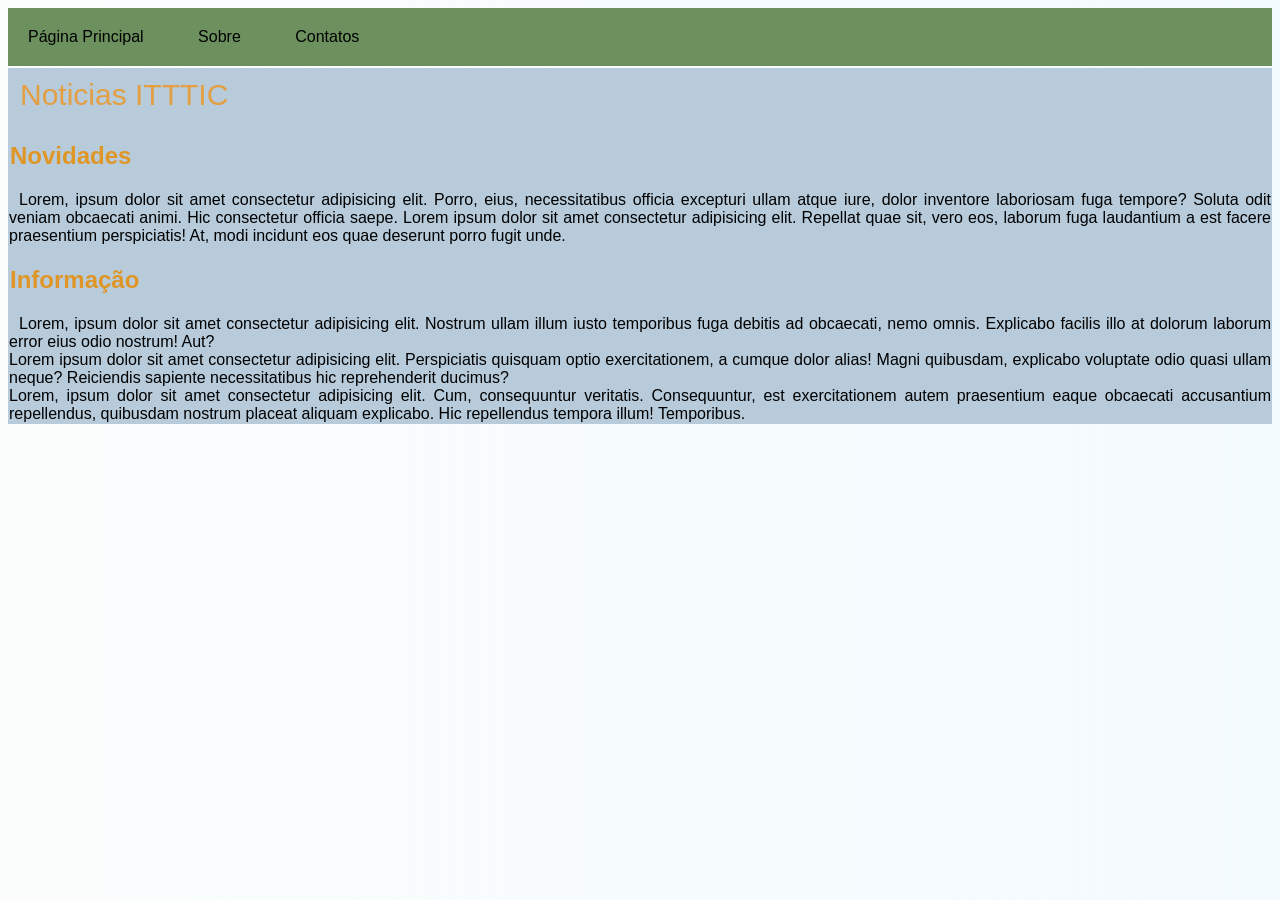
<file: ex2/index.html>
<!DOCTYPE html>
<html lang="pt-br">
<head>
    <meta charset="UTF-8">
    <meta name="viewport" content="width=device-width, initial-scale=1.0">
    <title>Praticando</title>
    <link rel="stylesheet" href="style.css">
</head>
<body>
<header>
    <nav>
        <a href="index.html">Página Principal</a>
        <a href="index.html">Sobre</a>
        <a href="index.html">Contatos</a>
    </nav>
</header>
    <section>
        <article>Noticias ITTTIC</article>
        <h2>Novidades</h2>
        <p>Lorem, ipsum dolor sit amet consectetur adipisicing elit. Porro, eius, necessitatibus officia excepturi ullam atque iure, dolor inventore laboriosam fuga tempore? Soluta odit veniam obcaecati animi. Hic consectetur officia saepe.
        Lorem ipsum dolor sit amet consectetur adipisicing elit. Repellat quae sit, vero eos, laborum fuga laudantium a est facere praesentium perspiciatis! At, modi incidunt eos quae deserunt porro fugit unde.
        </p>
        <h2>Informação</h2>
        <p>Lorem, ipsum dolor sit amet consectetur adipisicing elit. Nostrum ullam illum iusto temporibus fuga debitis ad obcaecati, nemo omnis. Explicabo facilis illo at dolorum laborum error eius odio nostrum! Aut?
<br>
            Lorem ipsum dolor sit amet consectetur adipisicing elit. Perspiciatis quisquam optio exercitationem, a cumque dolor alias! Magni quibusdam, explicabo voluptate odio quasi ullam neque? Reiciendis sapiente necessitatibus hic reprehenderit ducimus?
<br>
            Lorem, ipsum dolor sit amet consectetur adipisicing elit. Cum, consequuntur veritatis. Consequuntur, est exercitationem autem praesentium eaque obcaecati accusantium repellendus, quibusdam nostrum placeat aliquam explicabo. Hic repellendus tempora illum! Temporibus.
        </p>

    </section>

    <main>
        
    </main>
</body>
</html>
</file>
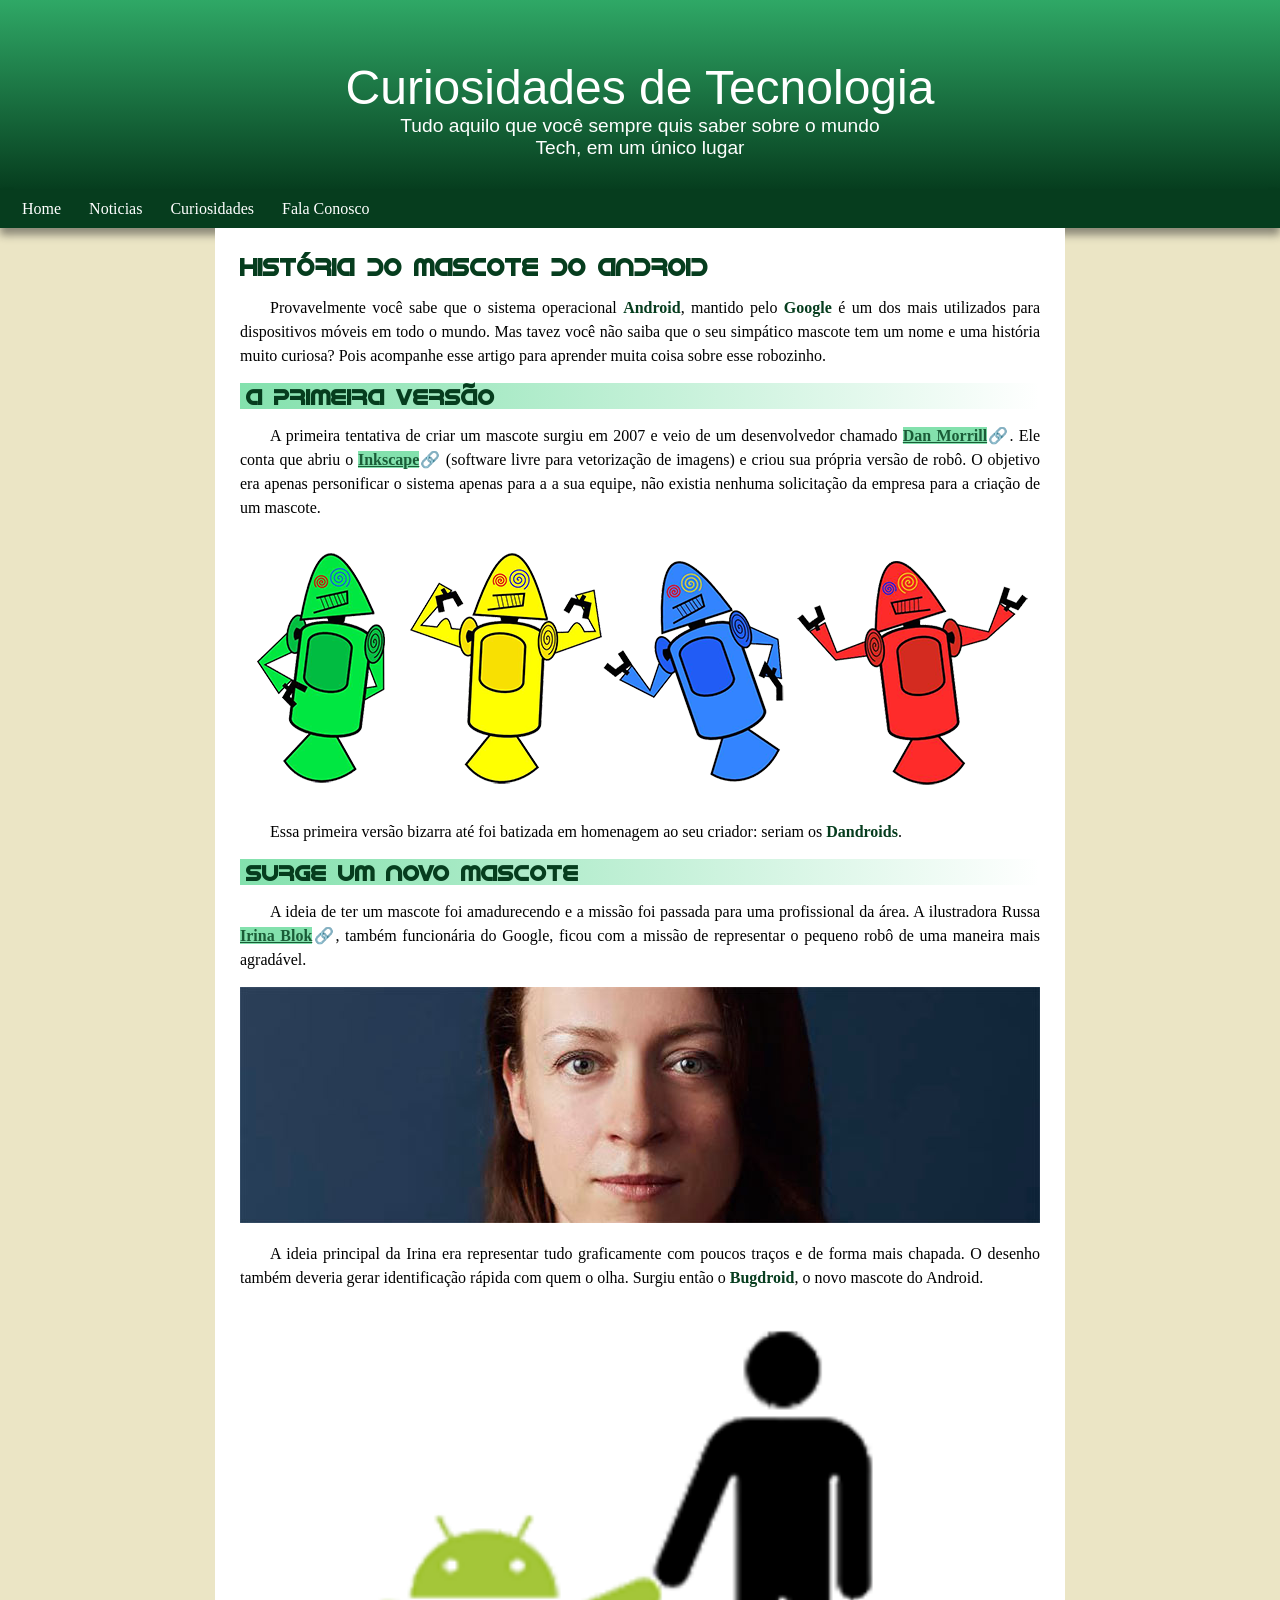
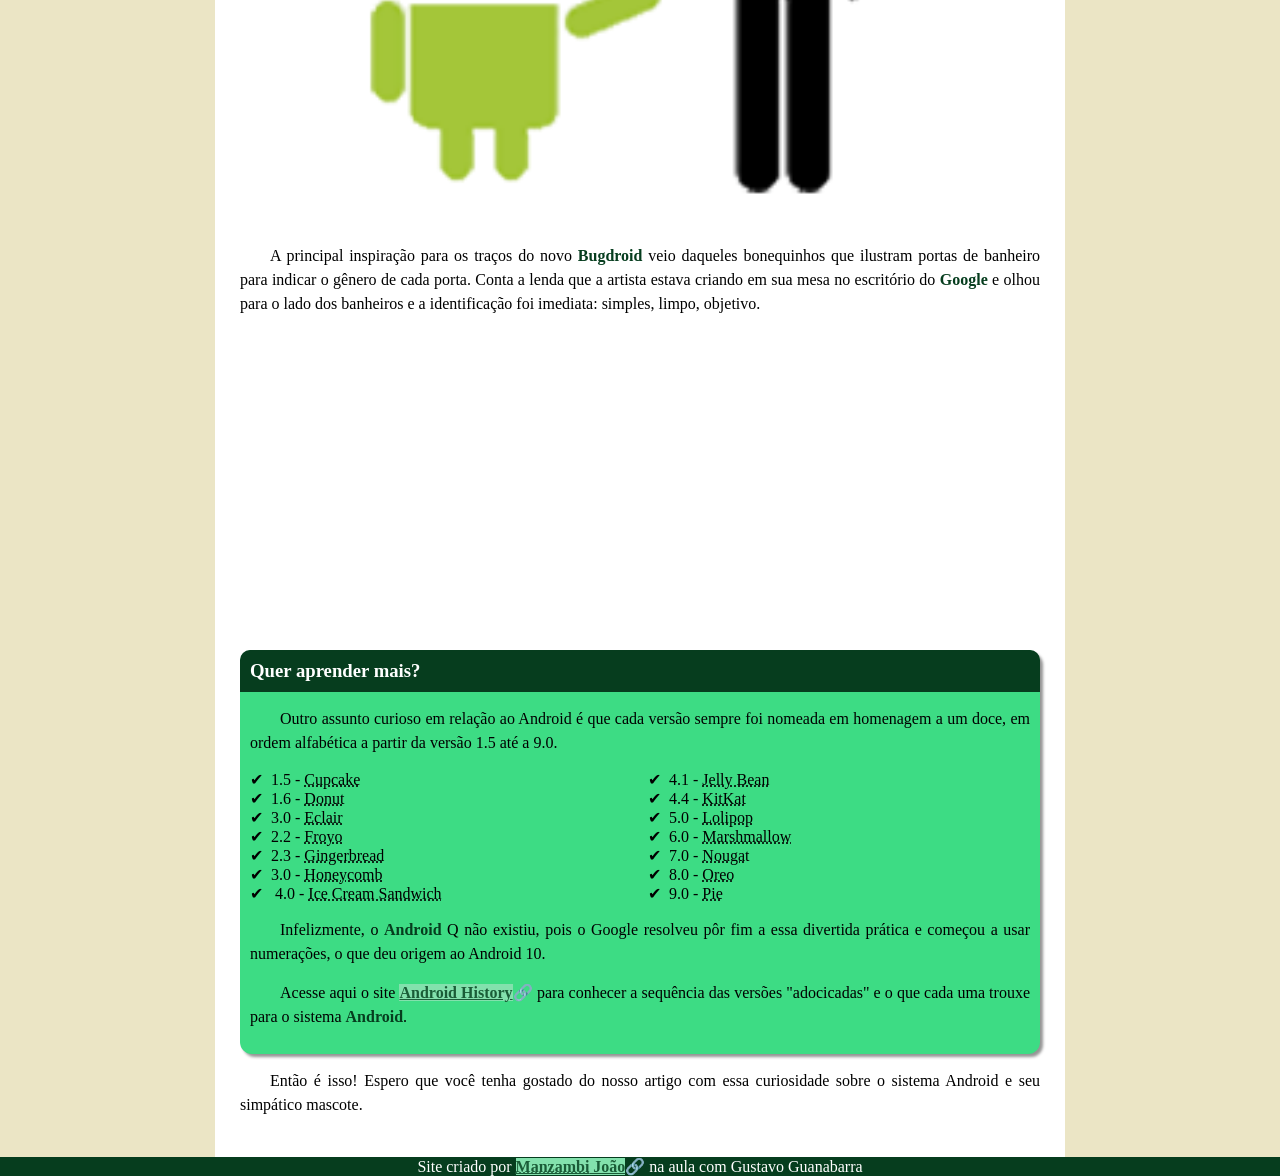
<file: Desafio/COM ELE/index.html>
<!DOCTYPE html>
<html lang="pt-br">
<head>
    <meta charset="UTF-8">
    <meta name="viewport" content="width=device-width, initial-scale=1.0">
    <title>Document</title>
    <link rel="shortcut icon" href="imagens/favicon.ico" type="image/x-icon">
    <link rel="stylesheet" href="estilo/style.css">

</head>
<body>
    <header>
        <h1>Curiosidades de Tecnologia</h1>
        <p>Tudo aquilo que você sempre quis saber sobre o mundo Tech, em um único lugar</p>
    </header>
    <nav>
        <a href="#">Home</a>
        <a href="#">Noticias</a>
        <a href="#">Curiosidades</a>
        <a href="#">Fala Conosco</a>
    </nav>
    <main>
<article>
            <h1>História do Mascote do Android</h1>

        <p>Provavelmente você sabe que o sistema operacional <strong>Android</strong>, mantido pelo <strong>Google</strong> é um dos mais utilizados para dispositivos móveis em todo o mundo. Mas tavez você não saiba que o seu simpático mascote tem um nome e uma história muito curiosa? Pois acompanhe esse artigo para aprender muita coisa sobre esse robozinho.</p>

        <h2>A primeira versão</h2>

        <p>A primeira tentativa de criar um mascote surgiu em 2007 e veio de um desenvolvedor chamado <a href="https://www.slashgear.com/1413520/original-android-mascot-logo-dan-morrill/" target="_blank">Dan Morrill</a>🔗. Ele conta que abriu o <a href="https://en.wikipedia.org/wiki/Inkscape" target="_blank">Inkscape</a>🔗 (software livre para vetorização de imagens) e criou sua própria versão de robô. O objetivo era apenas personificar o sistema apenas para a a sua equipe, não existia nenhuma solicitação da empresa para a criação de um mascote.</p>

      <picture>
            
            <source media="(max-width: 800px)" srcset="imagens/dan-droids-pq.png">
            <img src="imagens/dan-droids.png" alt="lamine">
        </picture>

        <p>Essa primeira versão bizarra até foi batizada em homenagem ao seu criador: seriam os <strong>Dandroids</strong>.</p>

        <h2>Surge um novo mascote</h2>

        <p>A ideia de ter um mascote foi amadurecendo e a missão foi passada para uma profissional da área. A ilustradora Russa <a href="https://www.irinablok.com/android" target="_blank">Irina Blok</a>🔗, também funcionária do Google, ficou com a missão de representar o pequeno robô de uma maneira mais agradável.</p>

         <picture>
            
            <source media="(max-width: 800px)" srcset="imagens/irina-blok-pq.jpg">
            <img src="imagens/irina-blok.jpg" alt="lamine">
        </picture>

        <p>A ideia principal da Irina era representar tudo graficamente com poucos traços e de forma mais chapada. O desenho também deveria gerar identificação rápida com quem o olha. Surgiu então o <strong>Bugdroid</strong>, o novo mascote do Android.</p>

        <img src="imagens/bugdroid.png" alt="Bugdroid">

        <p>A principal inspiração para os traços do novo <strong>Bugdroid</strong> veio daqueles bonequinhos que ilustram portas de banheiro para indicar o gênero de cada porta. Conta a lenda que a artista estava criando em sua mesa no escritório do <strong>Google</strong> e olhou para o lado dos banheiros e a identificação foi imediata: simples, limpo, objetivo.</p>
        
        <div class="video">

            <iframe width="560" height="315" src="https://www.youtube.com/embed/l2UDgpLz20M?si=1ZiLRA4psp4wfja4" title="YouTube video player" frameborder="0" allow="accelerometer; autoplay; clipboard-write; encrypted-media; gyroscope; picture-in-picture; web-share" referrerpolicy="strict-origin-when-cross-origin" allowfullscreen></iframe>
        
        </div>

         <aside>
             <h3>Quer aprender mais?</h3> 
             
                     <p>Outro assunto curioso em relação ao Android é que cada versão sempre foi nomeada em homenagem a um doce, em ordem alfabética a partir da versão 1.5 até a 9.0.</p>
             
                     <ul>
                         <li>1.5 - <abbr title="Bolo de coco">Cupcake</abbr></li>
                         <li>1.6 - <abbr title="Rosquinha">Donut</abbr></li>
                         <li>3.0 - <abbr title="Bomba">Eclair</abbr></li>
                         <li>2.2 - <abbr title="Iorgute congelado">Froyo</abbr></li>
                         <li>2.3 - <abbr title="Biscoito fe Gengibre">Gingerbread</abbr></li>
                         <li>3.0 - <abbr title="Favo de Mel">Honeycomb</abbr></li>
                         <li> 
                            4.0 - <abbr title="Saunduiche de Sorvete">Ice Cream Sandwich</abbr>
                        </li>
                         <li>4.1 - <abbr title="Jujuba">Jelly Bean</abbr></li>
                         <li>4.4 - <abbr title="KitKat">KitKat</abbr></li>
                         <li>5.0 - <abbr title="Pirolito">Lolipop</abbr></li>
                         <li>6.0 - <abbr title="Marshmallow">Marshmallow</abbr></li>
                         <li>7.0 - <abbr title="Torreno">Nouga</abbr>t</li>
                         <li>8.0 - <abbr title="Oreo">Oreo</abbr></li>
                         <li>9.0 - <abbr title="Torta">Pie</abbr></li>
                     </ul>
             
                     <p>Infelizmente, o <strong>Android</strong> Q não existiu, pois o Google resolveu pôr fim a essa divertida prática e começou a usar numerações, o que deu origem ao Android 10.</p>
             
                     <p>
                         Acesse aqui o site <a href="https://www.android.com/intl/en_uk/history/#/donut" target="_blank">Android History</a>🔗 para conhecer a sequência das versões "adocicadas" e o que cada uma trouxe para o sistema <strong>Android</strong>.  
                     </p>      
         </aside>

         <p>Então é isso! Espero que você tenha gostado do nosso artigo com essa curiosidade sobre o sistema Android e seu simpático mascote.</p>

</article>

    </main>
<footer>
    <p>Site criado por <a href="https://www.instagram.com/estowel01/" target="_blank"><abbr title="De Deus">Manzambi</abbr> João</a>🔗 na aula com Gustavo Guanabarra</p>
</footer>

</body>
</html>
</file>
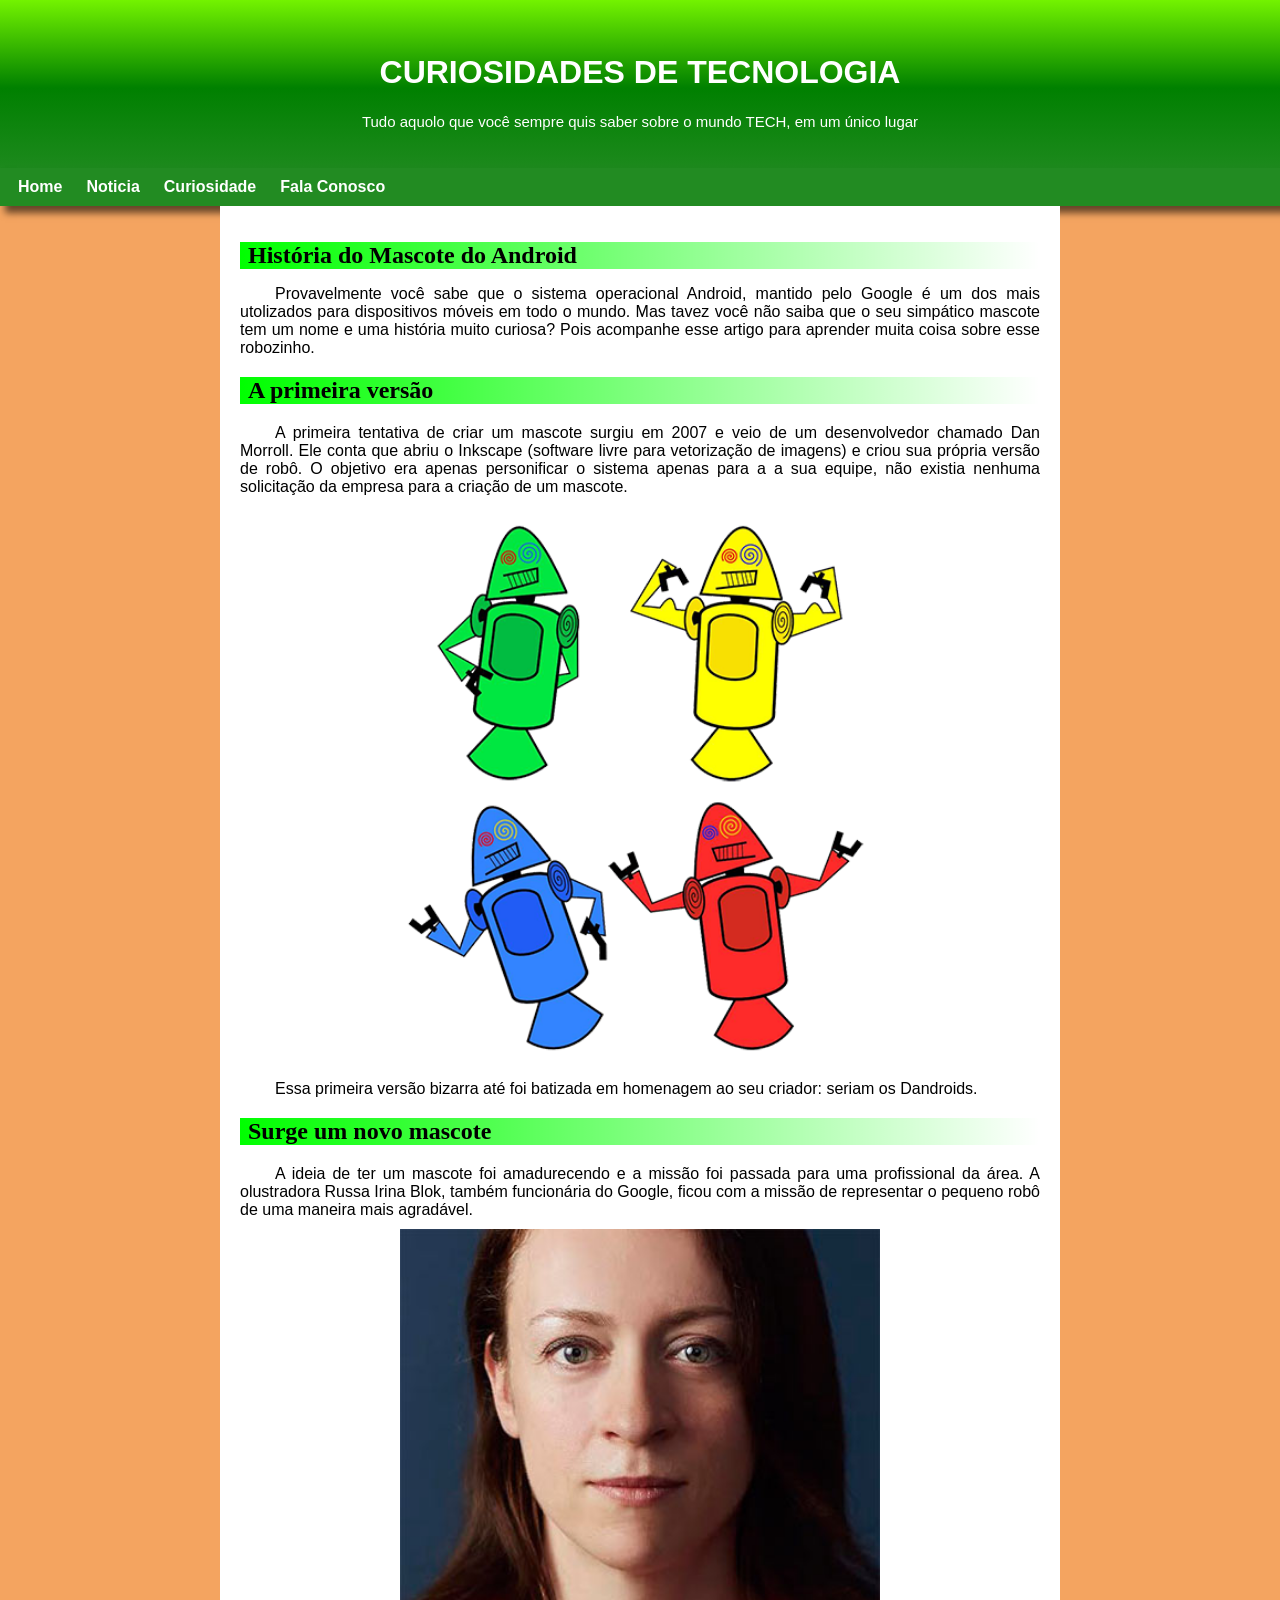
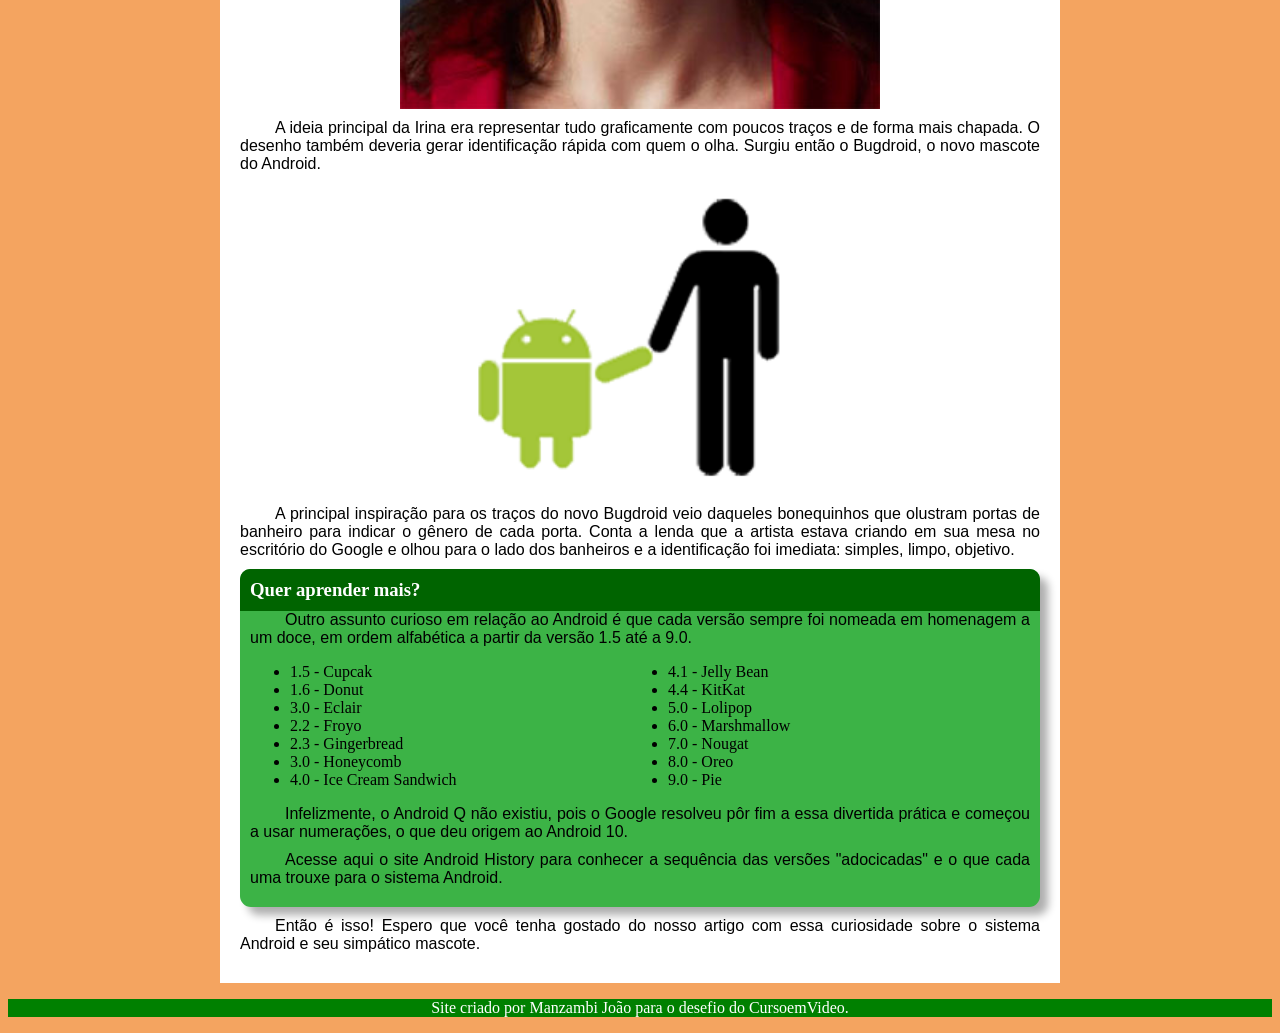
<file: Desafio/eu/index.html>
<!DOCTYPE html>
<html lang="en">
<head>
    <meta charset="UTF-8">
    <meta name="viewport" content="width=device-width, initial-scale=1.0">
    <title>Desafio</title>
    <link rel="stylesheet" href="style.css">
</head>
<body>
     <header>
        <h1>CURIOSIDADES DE TECNOLOGIA </h1>
        <p>Tudo aquolo que você sempre quis saber sobre o mundo TECH, em um único lugar</p>
       
    </header>

        <nav>
            <a href="#">Home</a>
            <a href="#">Noticia</a>
            <a href="#">Curiosidade</a>
            <a href="#">Fala Conosco</a>
        </nav>


    <main>
    <h1>História do Mascote do Android</h1>
        <p>Provavelmente você sabe que o sistema operacional Android, mantido pelo Google é um dos mais utolizados para dispositivos móveis em todo o mundo. Mas tavez você não saiba que o seu simpático mascote tem um nome e uma história muito curiosa? Pois acompanhe esse artigo para aprender muita coisa sobre esse robozinho.</p>

        <h2>A primeira versão</h2>

        <p>A primeira tentativa de criar um mascote surgiu em 2007 e veio de um desenvolvedor chamado Dan Morroll. Ele conta que abriu o Inkscape (software livre para vetorização de imagens) e criou sua própria versão de robô. O objetivo era apenas personificar o sistema apenas para a a sua equipe, não existia nenhuma solicitação da empresa para a criação de um mascote.</p>

        <img src="imagens/dan-droids-pq.png" alt="foto dos robous">
        <p>Essa primeira versão bizarra até foi batizada em homenagem ao seu criador: seriam os Dandroids.</p>

        <h2>Surge um novo mascote</h2>
        <p>A ideia de ter um mascote foi amadurecendo e a missão foi passada para uma profissional da área. A olustradora Russa Irina Blok, também funcionária do Google, ficou com a missão de representar o pequeno robô de uma maneira mais agradável.</p>

        <img src="imagens/irina-blok-pq.jpg" alt="Foto da Irina irina-blok">
        <p>A ideia principal da Irina era representar tudo graficamente com poucos traços e de forma mais chapada. O desenho também deveria gerar identificação rápida com quem o olha. Surgiu então o Bugdroid, o novo mascote do Android.</p>
        <img src="imagens/bugdroid.png" alt="Foto">
        <p>A principal inspiração para os traços do novo Bugdroid veio daqueles bonequinhos que olustram portas de banheiro para indicar o gênero de cada porta. Conta a lenda que a artista estava criando em sua mesa no escritório do Google e olhou para o lado dos banheiros e a identificação foi imediata: simples, limpo, objetivo.</p>
        
        <aside>
                <h3>Quer aprender mais?</h3>
                <p>Outro assunto curioso em relação ao Android é que cada versão sempre foi nomeada em homenagem a um doce, em ordem alfabética a partir da versão 1.5 até a 9.0.</p>
                <ul>
                    <li>1.5 - Cupcak</li>
                    <li>1.6 - Donut</li>
                    <li>3.0 - Eclair</li>
                    <li>2.2 - Froyo</li>
                    <li>2.3 - Gingerbread</li>
                    <li>3.0 - Honeycomb</li>
                    <li>4.0 - Ice Cream Sandwich</li>
                    <li>4.1 - Jelly Bean</li>
                    <li>4.4 - KitKat</li>
                    <li>5.0 - Lolipop</li>
                    <li>6.0 - Marshmallow</li>
                    <li>7.0 - Nougat</li>
                    <li>8.0 - Oreo</li>
                    <li>9.0 - Pie</li>
                </ul>
                <p>Infelizmente, o Android Q não existiu, pois o Google resolveu pôr fim a essa divertida prática e começou a usar numerações, o que deu origem ao Android 10.</p>
                <p>Acesse aqui o site Android History para conhecer a sequência das versões "adocicadas" e o que cada uma trouxe para o sistema Android.</p>
            </aside>
        <p>Então é isso! Espero que você tenha gostado do nosso artigo com essa curiosidade sobre o sistema Android e seu simpático mascote.</p>

    </main>
    <footer>
<p>Site criado por Manzambi João para o desefio do CursoemVideo.</p>
    </footer>
    
</body>
</html>
</file>
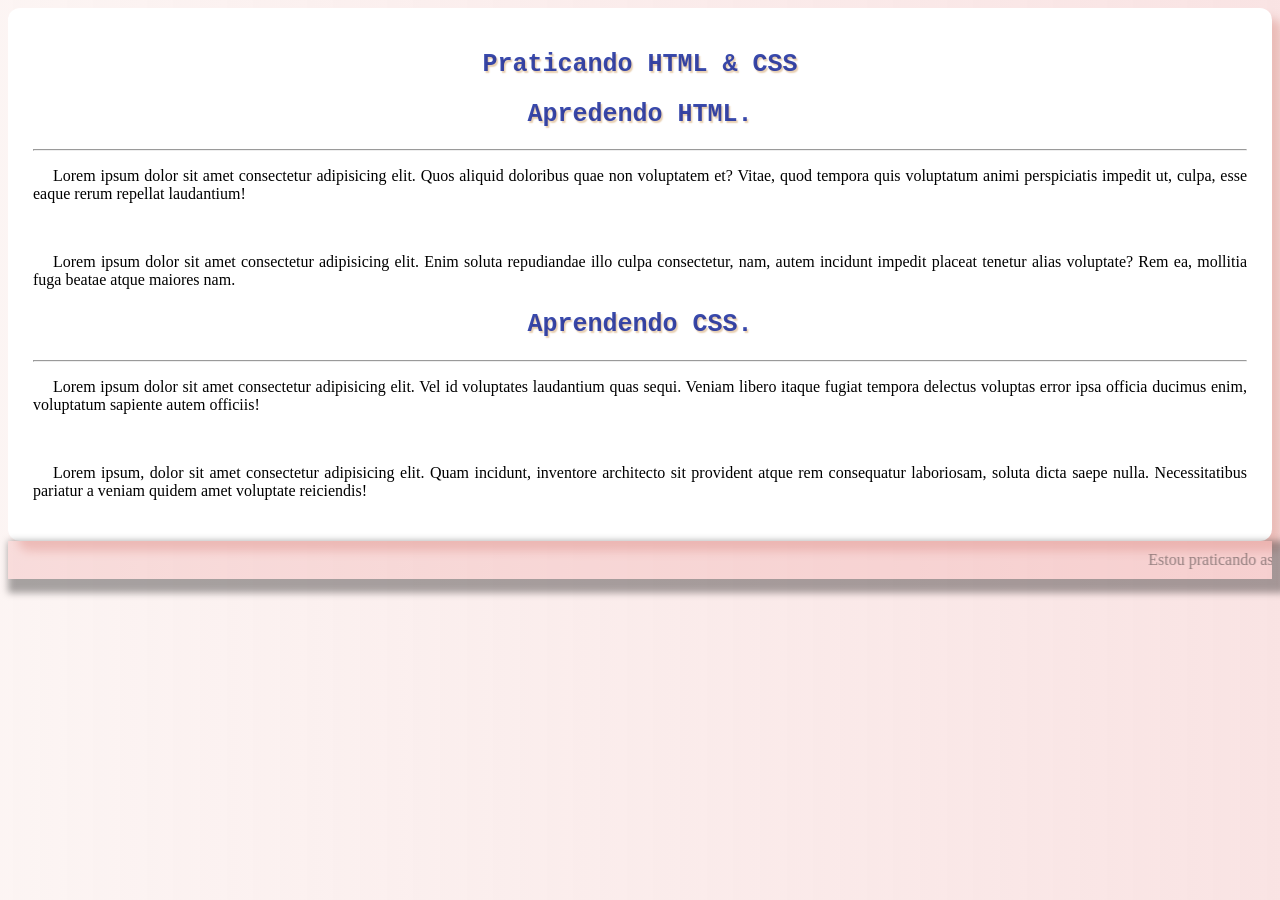
<file: EX/pro.html>
<!DOCTYPE html>
<html lang="pt-br">
<head>
    <meta charset="UTF-8">
    <meta name="viewport" content="width=device-width, initial-scale=1.0">
    <title>Projeto1</title>
    <link rel="stylesheet" href="style.css">
</head>
<body>
    <main>
<h1>Praticando HTML & CSS</h1>

    <h2>Apredendo HTML.</h2>
    <hr>
    <p>Lorem ipsum dolor sit amet consectetur adipisicing elit. Quos aliquid doloribus quae non voluptatem et? Vitae, quod tempora quis voluptatum animi perspiciatis impedit ut, culpa, esse eaque rerum repellat laudantium!</p>
    <br>

     <p>Lorem ipsum dolor sit amet consectetur adipisicing elit. Enim soluta repudiandae illo culpa consectetur, nam, autem incidunt impedit placeat tenetur alias voluptate? Rem ea, mollitia fuga beatae atque maiores nam.</p>

    <h2>Aprendendo CSS.</h2>

    <hr>
    <p>Lorem ipsum dolor sit amet consectetur adipisicing elit. Vel id voluptates laudantium quas sequi. Veniam libero itaque fugiat tempora delectus voluptas error ipsa officia ducimus enim, voluptatum sapiente autem officiis!</p>
    <br>
    <p>Lorem ipsum, dolor sit amet consectetur adipisicing elit. Quam incidunt, inventore architecto sit provident atque rem consequatur laboriosam, soluta dicta saepe nulla. Necessitatibus pariatur a veniam quidem amet voluptate reiciendis!</p>
    </main>
    
    <marquee direction="left" behavior="scroll" scrollamount="10">

        Estou praticando as novas dicas do prof para dominar bem o conteúdo dados.

    </marquee>


</body>

</html>
</file>
<file: ex2/style.css>
body{
    font-family: Arial, Helvetica, sans-serif;
 background-image: linear-gradient(to right, #fbfdfd,#edf8ffa1);
}
header{
padding: 0px;
    
}
nav{
   background-color: #6c915e;
   padding: 20px;
  
}
nav > a{
    text-decoration: none;
    color: black;
    margin-right: 50px;
}
nav > a:hover{
    text-decoration: underline;
}
section{
    background-color: rgb(183, 203, 219);
    margin: auto;
}
    article{
        padding: 10px;
        margin: 2px;
        color: #f58c02b4;
        font-size: 30px;
        
    }
    h2{
        text-indent: 2px;   
        color: #e09626;  
    }
    p{
        text-align: justify;
        text-decoration: none;
        text-indent: 10px;
        padding: 1px;
    }
</file>
<file: Desafio/COM ELE/estilo/style.css>
@charset "UTF-8";
@font-face{
    font-family: "Android";
    src: url("../fontes/idroid.otf") format("opentype");
    font-weight: normal;
}

:root{
    --cor0: #ebe5c5;
    --cor1: #83e1ad;
    --cor2: #3ddc84;
    --cor3: #2fa866;
    --cor4: #1a5c37;
    --cor5: #063d1e; 

    --font-padrao: Aria, Verdana, Helvetica, san-serif;
    --font-family: "Bebas Neue", sans-serif;
    --font-android: "Android"
}
*{
    margin: 0px;
    padding: 0px;
}

body{
    background-color: var(--cor0);
}
header{
    font-family: var(--font-family);
    background-image: linear-gradient( to bottom, var(--cor3), var(--cor5) );
    min-height: 150px;
    padding-top: 40px;
}
header > h1{
    font-family: var(--font-family);
    margin-top: 20px;
    text-align: center;
    color: #fff;
    font-weight: 400;
  font-style: normal;
  font-size: 3em;
}

header > p{
    font-size: 1.2em;
    color: #fff;
    text-align: center; 
    max-width: 500px;
    padding-right: 10px;
    padding-left: 10px;
    margin: auto;
}
nav{
    background-color: var(--cor5);
    padding: 10px;
    box-shadow: 0px 7px 8px rgba(31, 30, 30, 0.466);

   
}
nav > a{
        color: white;
        text-decoration: none;
        padding: 12px;
        transition-duration: 0.5s;
    }
    nav > a:hover {
        background-color: var(--cor2);
        color: var(--cor5);
    }
main{
    background-color: #fff;
    min-width: 400px;
    max-width: 800px;
    margin: auto;
    padding: 25px;
}
main p{
    margin: 15px 0px;
    text-align: justify;
    text-indent: 30px;
    line-height: 1.5em;
    font-size: 1em;
}
 main img{
    width: 100%;
    
}
main img.pequena{
    max-width: 350px;
    display: block;
    margin: auto;
}
main strong{
    color: var(--cor5);
    font-weight: bold;
    
}
main a{
font-weight: 800;
color: var(--cor4);
background-color: var(--cor1);
}
main a:hover{
  text-decoration: underline;
    color: var(--cor1);  
}
 h1{
font-family: var(--font-android);
color: var(--cor5);
}
h2{
    font-family: var(--font-android);
    color: var(--cor5);
    font-size: 1.4em;
    background-image: linear-gradient(to right, var(--cor1), transparent);
    text-indent: 6px;
}
aside{
    background-color: var(--cor2);
    padding: 10px;
    border-radius: 12px;
    box-shadow:  3px 3px 3px rgba(0, 0, 0, 0.418);
}
aside > h3{
    background-color: var(--cor5);
    color: white;
    padding: 10px;
    margin: -10px -10px 0px -10px;
    border-radius: 10px 10px 0px 0px;
   

}
aside > ul{
    list-style-type: "\2714\00A0\00A0";
    list-style-position: inside;
    columns: 2;
}
footer{
    background-color: var(--cor5);
    color: #fff;
    text-align: center;
}
footer a{
    font-weight: 800;
color: var(--cor4);
background-color: var(--cor1);
}
footer a:hover{
    text-decoration: underline;
    color: var(--cor1);
}
</file>
<file: Desafio/eu/style.css>
@charset "UTF-8";

:root{
    --cor0:#7CFC00;
    --cor1:#00FF00;
    --cor2:#008000;
    --cor3:#006400;
    --cor4:#00FF7F;
    --cor5:#228B22;
    --cor6:#F4A460;

    --font-h: "Pacifico", cursive;
    --font-family: "Bebas Neue", sans-serif;
 
}


body{
    background-color: var(--cor6);
}
header{
    background-image: linear-gradient(to bottom, var(--cor0), var(--cor2), var(--cor5));
    margin: -15px;
    padding-top: 40px;
    min-height: 150px;
}
header h1{
    color: #fff;
    font-family: var(--font-family);
    font-weight: 400;
    text-align: center;
    font-weight: bolder;
   
}
header p{
    color: #fff;
    font-family: var(--font-family);
    font-size: 15px;
    text-align: center;
}
nav{
    background-color: var(--cor5);
    color: #fff;
    padding: 10px 10px 10px 10px;
    margin: 0px -15px 0px -10px;
    box-shadow: 7px 7px 7px #00000094;
    
}
nav a{
    color: #fff;
    padding: 10px;
    text-decoration: none;
    font-family: var(--font-family);
    font-weight: 600;
}
nav a:hover{
   background-image: linear-gradient(to right, var(--cor1), var(--cor0));
    color: var(--cor5);
    border-radius: 10px;
}
main{
    background-color: #fff;
    padding: 20px;
    margin: auto;
    min-width: 400px;
    max-width: 800px;
}
main > h1,h2{
    background-image: linear-gradient(to right, var(--cor1), transparent);
    font-family: var(--font-h);
    font-size: 1.5em;
    text-indent: 8px;
}
main p{
    font-family: Arial, Helvetica, sans-serif;
    text-align: justify;
    text-indent: 35px;
    margin: 10px 0px;
}
main img {
  display: block;
  margin-left: auto;
  margin-right: auto;
  width: 60%;
}
aside{
    background-color: #3cb346;
    padding: 10px;
    border-radius: 11px;
    box-shadow: 8px 8px 8px #00000052;
}
aside h3{
    background-color: var(--cor3);
    color: #fff;
    padding: 10px ;
    margin: -10px;
    border-radius: 10px 10px 0px 0px;
}
aside ul{
    columns: 2;
}
footer{
    background-color: var(--cor2);
    color: #fff;
    text-align: center;
    padding: 0px;
}
footer a:hover{
    font-family: Arial, Helvetica, sans-serif;
    background-color: var(--cor4);
    color: var(--cor5);
    border-radius: 10px;

}
</file>
<file: EX/style.css>
@charset "UTF8";

body{
    background-image: linear-gradient(to right, #df918318,#eb9d9d48);
}
h1, h2{
    font-family: 'Courier New', Courier, monospace;
    font-size: 25px;
    text-shadow: 1.5px 1.5px 1.5px rgb(231, 205, 174);
    text-align: center;
    color: #041a97c9;
}
p{
    text-align: justify;
    text-indent: 20px;
    
}
main{
    background-color: white;
    min-width: 300;
    max-width: 600;
    padding: 25px;
    margin: auto;
    border-radius: 12px;
    box-shadow: 10px 10px 10px #d4817665;
}

marquee{
    padding: 10px;
    background-color:#eb9d9d48 ;
    color: #312c2c7e;
    box-shadow: 7px 7px 7px 7px #00000057;
}
</file>
